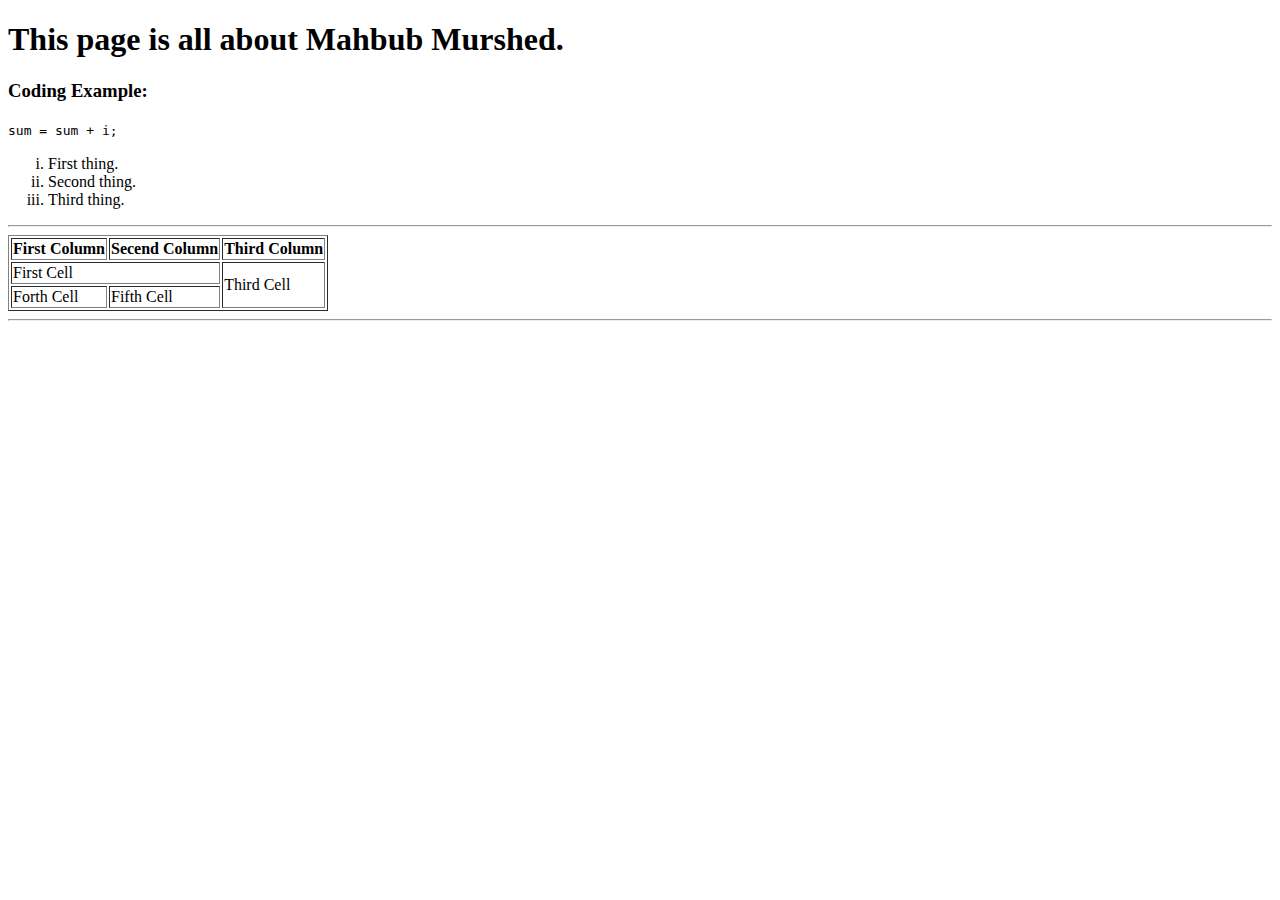
<file: About.html>
<!DOCTYPE html>
<html lang="en" dir="ltr">

<head>
  <meta charset="utf-8">
  <title>About Mahbub Murshed</title>
</head>

<body>
  <h1>This page is all about Mahbub Murshed.</h1>

  <h3>Coding Example: </h3>
  <tt>sum = sum + i;</tt>

  <p>
    <ol type="i">
      <li>First thing.</li>
      <li>Second thing.</li>
      <li>Third thing. </li>
    </ol>
  </p>


  <hr>
<table border="1">
  <thead>
    <tr>
      <th>First Column</th>
      <th>Secend Column</th>
      <th>Third Column</th>
    </tr>
  </thead>

  <tbody>
    <tr>
      <td COLSPAN="2">First Cell</td>
      <td ROWSPAN="2">Third Cell</td>
    </tr>

    <tr>
      <td>Forth Cell</td>
      <td>Fifth Cell</td>
    </tr>
  </tbody>



</table>

  <hr>






</body>

</html>
</file>
